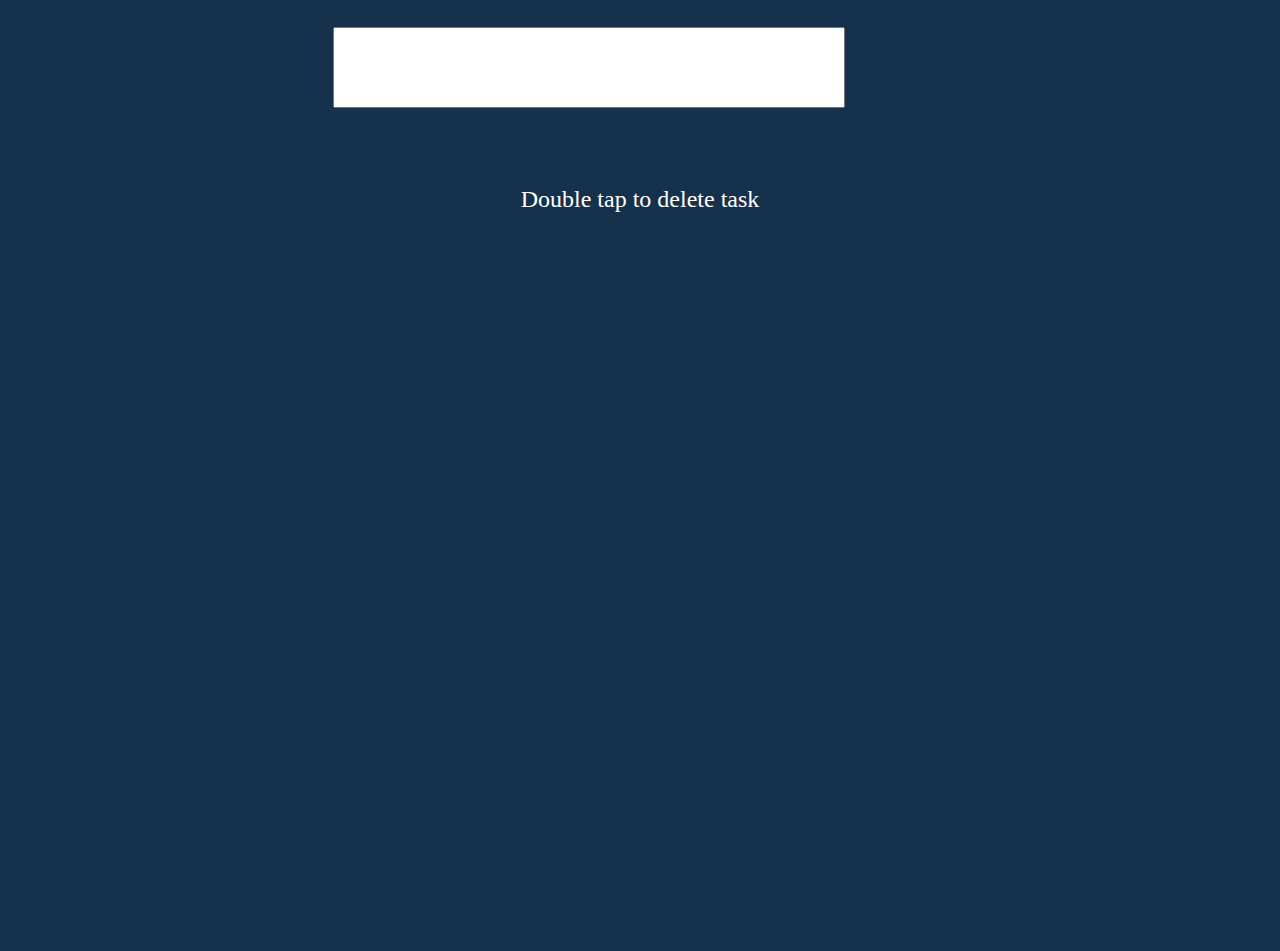
<file: simplyTaskAdder/todo/index.html>
<!DOCTYPE html>
<html lang="en">
<head>
    <meta charset="UTF-8">
    <meta http-equiv="X-UA-Compatible" content="IE=edge">
    <meta name="viewport" content="width=device-width, initial-scale=1.0">
    <title>Todo List</title>
    <link rel="stylesheet" href="style.css">
</head>
<body>
    <div class="back">
        <div class="input_container">
                <input type="text" class="input_box" />
        </div>
            
            <div class="task_container">
           <p class="instruction">
            Double tap to delete task
           </p>
           <ul class="task_list">

            </ul>
        </div>
   </div>

   <script src="script.js"></script> 
</body>
</html>
</file>
<file: simplyTaskAdder/todo/style.css>
*{
    box-sizing: border-box;
}
body{
    margin: 0;
    background-color: #15314b;
}
.input_container{
    height: 15vh;
}
.input_box{
    height: 60%;
    display: block;
    width: 40vw;
    margin: 0 auto;
    margin-top: 3vh;
    font-family: 'Zen Dots', cursive;
    font-size: 1.5rem;
    margin-left: 26vw;
}
.task_container{
    height: 85vh;
    color: white;
    text-align: center;
    font-family: 'Zen Dots', cursive;
}
.task{
    list-style: none;
    font-size: 1.25rem;
    background-color: blue;
    width: 60vh;
    height: 3.5rem;
    padding: 1rem;
    margin-bottom: 0.5rem;
    margin: 0 auto;
}
.instruction{
    font-size: 1.5rem;
}

@media screen and (max-width: 884px){
    .input_box{
        width: 60vw;
    }
}
</file>
